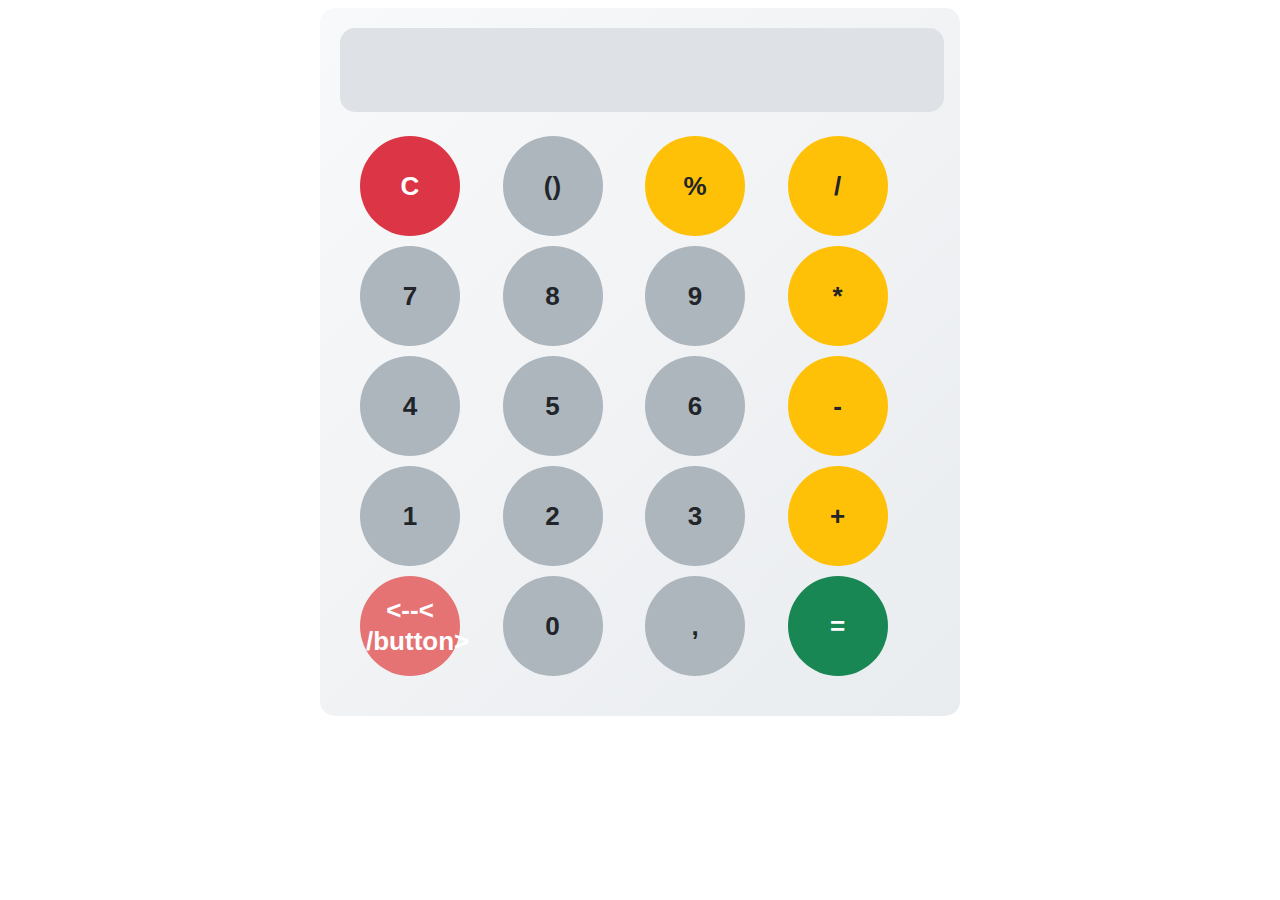
<file: calculator/index.html>
<!DOCTYPE html>
<html lang="en">

<head>
  <meta charset="UTF-8">
  <meta name="viewport" content="width=device-width, initial-scale=1.0">
  <link rel="stylesheet" href="styles.css">
  <title>Calculator</title>
</head>

<body>
  <div class="calculator">
    <textarea name="result" id="result" class="result" readonly></textarea>

    <div class="buttons">
      <button class="clear">C</button>
      <button class="parentheses">()</button>
      <button class="percent operation" data-value="%">%</button>
      <button class="division operation" data-value="/">/</button>

      <button class="number" data-value="7">7</button>
      <button class="number" data-value="8">8</button>
      <button class="number" data-value="9">9</button>
      <button class="multiplication operation" data-value="*">*</button>

      <button class="number" data-value="4">4</button>
      <button class="number" data-value="5">5</button>
      <button class="number" data-value="6">6</button>
      <button class="minus operation" data-value="-">-</button>

      <button class="number" data-value="1">1</button>
      <button class="number" data-value="2">2</button>
      <button class="number" data-value="3">3</button>
      <button class="plus operation" data-value="+">+</button>

      <button class="remove"><--< /button>
          <button class="number">0</button>
          <button class="comma">,</button>
          <button class="equals">=</button>
    </div>
  </div>

  <script src="index.js"></script>
</body>

</html>
</file>
<file: calculator/styles.css>
body {
  display: flex;
  justify-content: center;
  align-items: center;
}

.calculator {
  width: 600px;
  height: 100%;
  background: linear-gradient(135deg, #f8f9fa, #e9ecef);
  border-radius: 15px;
  padding: 20px;
}

.buttons {
  display: grid;
  grid-template-columns: repeat(4, 1fr);
  gap: 10px;
  padding: 20px;
  box-sizing: border-box;
}

.result {
  width: 100%;
  height: 80px;
  background-color: #dee2e6;
  color: #212529;
  border: none;
  resize: none;
  border-radius: 15px;
  font-size: 60px;
  text-align: right;
}

button {
  width: 100px;
  height: 100px;
  border-radius: 50%;
  font-size: 26px;
  font-weight: bold;
  cursor: pointer;
  transition: background-color 0.2s ease;
  border: none;
}

button.number {
  background-color: #adb5bd;
  color: #212529;
}

button.number:hover {
  background-color: #ced4da;
}

button.number:active {
  background-color: #868e96;
  /* Darker gray */
}

button.operation {
  background-color: #ffc107;
  color: #212529;
}

button.operation:hover {
  background-color: #ffcd39;
}

button.operation:active {
  background-color: #e0a800;
}

button.clear {
  background-color: #dc3545;
  /* Clear: Red */
  color: white;
}

button.clear:hover {
  background-color: #e74c3c;
  /* Bright red */
}

button.clear:active {
  background-color: #c82333;
  /* Darker red */
}

button.remove {
  background-color: #e57373;
  /* Backspace: Lighter Red */
  color: white;
}

button.remove:hover {
  background-color: #ef5350;
  /* Slightly brighter red */
}

button.remove:active {
  background-color: #d32f2f;
  /* Darker red */
}

button.parentheses,
button.comma {
  background-color: #adb5bd;
  /* Parentheses and Comma: Gray */
  color: #212529;
}

button.parentheses:hover,
button.comma:hover {
  background-color: #ced4da;
}

button.parentheses:active,
button.comma:active {
  background-color: #868e96;
}

button.equals {
  background-color: #198754;
  color: white;
}

button.equals:hover {
  background-color: #1f9d5c;
}

button.equals:active {
  background-color: #145a32;
}
</file>
